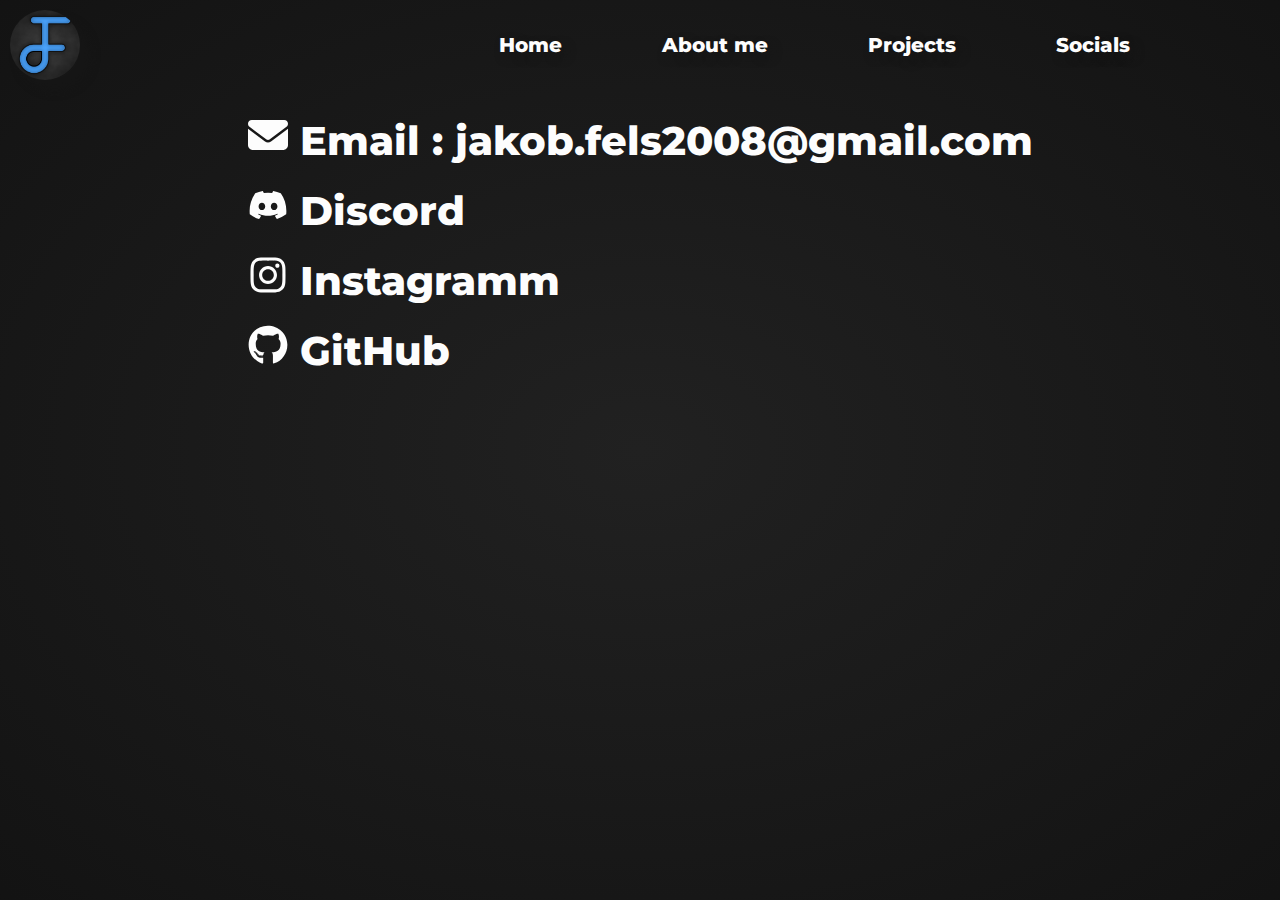
<file: socials.html>
<!DOCTYPE html>
<html lang="en">
<head>
    <meta charset="UTF-8">
    <meta name="viewport" content="width=device-width, initial-scale=1.0">
    <link rel="preconnect" href="https://fonts.googleapis.com">
    <link rel="preconnect" href="https://fonts.gstatic.com" crossorigin>
    <link href="https://fonts.googleapis.com/css2?family=Montserrat:ital,wght@0,100..900;1,100..900&display=swap"
        rel="stylesheet">
    <link rel="stylesheet" href="Style/Master.css">
    <title>jafe2211 | Socials</title>
</head>
<body>
    <div class="wrapper">
        <nav class="nav">
            <img src="IMG/Logo.png" alt="LOGO" id="logo_nav">
            <ul class="ul">
                <a href="index.html" class="a">
                    <li class="li">Home</li>
                </a>
                <a href="#" class="a">
                    <li class="li">About me</li>
                </a>
                <a href="projects.html" class="a">
                    <li class="li">Projects</li>
                </a>
                <a href="socials.html" class="a">
                    <li class="li">Socials</li>
                </a>
            </ul>
        </nav>
        <div class="projects">
            <div class="project-wrapper">
            
            <p class="socials-p"><svg stroke="currentColor" fill="currentColor" stroke-width="0" viewBox="0 0 512 512" focusable="false"
                class="chakra-icon css-1sst7k0" role="presentation" height="1em" width="1em" xmlns="http://www.w3.org/2000/svg">
                <path
                    d="M48 64C21.5 64 0 85.5 0 112c0 15.1 7.1 29.3 19.2 38.4L236.8 313.6c11.4 8.5 27 8.5 38.4 0L492.8 150.4c12.1-9.1 19.2-23.3 19.2-38.4c0-26.5-21.5-48-48-48H48zM0 176V384c0 35.3 28.7 64 64 64H448c35.3 0 64-28.7 64-64V176L294.4 339.2c-22.8 17.1-54 17.1-76.8 0L0 176z">
                </path>
            </svg> Email : <span class="socials-email">jakob.fels2008@gmail.com</span></p></a>
            <a href="https://discord.gg/gUtTdCnUMV" class="socials-herf"><p class="socials-p"><svg stroke="currentColor" fill="currentColor" stroke-width="0" viewBox="0 0 640 512" focusable="false"
                class="chakra-icon css-1sst7k0" role="presentation" height="1em" width="1em" xmlns="http://www.w3.org/2000/svg">
                <path
                    d="M524.531,69.836a1.5,1.5,0,0,0-.764-.7A485.065,485.065,0,0,0,404.081,32.03a1.816,1.816,0,0,0-1.923.91,337.461,337.461,0,0,0-14.9,30.6,447.848,447.848,0,0,0-134.426,0,309.541,309.541,0,0,0-15.135-30.6,1.89,1.89,0,0,0-1.924-.91A483.689,483.689,0,0,0,116.085,69.137a1.712,1.712,0,0,0-.788.676C39.068,183.651,18.186,294.69,28.43,404.354a2.016,2.016,0,0,0,.765,1.375A487.666,487.666,0,0,0,176.02,479.918a1.9,1.9,0,0,0,2.063-.676A348.2,348.2,0,0,0,208.12,430.4a1.86,1.86,0,0,0-1.019-2.588,321.173,321.173,0,0,1-45.868-21.853,1.885,1.885,0,0,1-.185-3.126c3.082-2.309,6.166-4.711,9.109-7.137a1.819,1.819,0,0,1,1.9-.256c96.229,43.917,200.41,43.917,295.5,0a1.812,1.812,0,0,1,1.924.233c2.944,2.426,6.027,4.851,9.132,7.16a1.884,1.884,0,0,1-.162,3.126,301.407,301.407,0,0,1-45.89,21.83,1.875,1.875,0,0,0-1,2.611,391.055,391.055,0,0,0,30.014,48.815,1.864,1.864,0,0,0,2.063.7A486.048,486.048,0,0,0,610.7,405.729a1.882,1.882,0,0,0,.765-1.352C623.729,277.594,590.933,167.465,524.531,69.836ZM222.491,337.58c-28.972,0-52.844-26.587-52.844-59.239S193.056,219.1,222.491,219.1c29.665,0,53.306,26.82,52.843,59.239C275.334,310.993,251.924,337.58,222.491,337.58Zm195.38,0c-28.971,0-52.843-26.587-52.843-59.239S388.437,219.1,417.871,219.1c29.667,0,53.307,26.82,52.844,59.239C470.715,310.993,447.538,337.58,417.871,337.58Z">
                </path>
            </svg> Discord</p></a>
            <a href="https://www.instagram.com/jafe2211/" class="socials-herf"><p class="socials-p"><svg stroke="currentColor" fill="currentColor" stroke-width="0" viewBox="0 0 448 512" focusable="false"
                class="chakra-icon css-1sst7k0" role="presentation" height="1em" width="1em" xmlns="http://www.w3.org/2000/svg">
                <path
                    d="M224.1 141c-63.6 0-114.9 51.3-114.9 114.9s51.3 114.9 114.9 114.9S339 319.5 339 255.9 287.7 141 224.1 141zm0 189.6c-41.1 0-74.7-33.5-74.7-74.7s33.5-74.7 74.7-74.7 74.7 33.5 74.7 74.7-33.6 74.7-74.7 74.7zm146.4-194.3c0 14.9-12 26.8-26.8 26.8-14.9 0-26.8-12-26.8-26.8s12-26.8 26.8-26.8 26.8 12 26.8 26.8zm76.1 27.2c-1.7-35.9-9.9-67.7-36.2-93.9-26.2-26.2-58-34.4-93.9-36.2-37-2.1-147.9-2.1-184.9 0-35.8 1.7-67.6 9.9-93.9 36.1s-34.4 58-36.2 93.9c-2.1 37-2.1 147.9 0 184.9 1.7 35.9 9.9 67.7 36.2 93.9s58 34.4 93.9 36.2c37 2.1 147.9 2.1 184.9 0 35.9-1.7 67.7-9.9 93.9-36.2 26.2-26.2 34.4-58 36.2-93.9 2.1-37 2.1-147.8 0-184.8zM398.8 388c-7.8 19.6-22.9 34.7-42.6 42.6-29.5 11.7-99.5 9-132.1 9s-102.7 2.6-132.1-9c-19.6-7.8-34.7-22.9-42.6-42.6-11.7-29.5-9-99.5-9-132.1s-2.6-102.7 9-132.1c7.8-19.6 22.9-34.7 42.6-42.6 29.5-11.7 99.5-9 132.1-9s102.7-2.6 132.1 9c19.6 7.8 34.7 22.9 42.6 42.6 11.7 29.5 9 99.5 9 132.1s2.7 102.7-9 132.1z">
                </path>
            </svg> Instagramm</p></a>
            <a href="https://github.com/jafe2211" class="socials-herf">
                <p class="socials-p"><span class="github"><svg stroke="currentColor" fill="currentColor" stroke-width="0"
                            viewBox="0 0 496 512" aria-hidden="true" focusable="false" height="1em" width="1em"
                            xmlns="http://www.w3.org/2000/svg">
                            <path
                                d="M165.9 397.4c0 2-2.3 3.6-5.2 3.6-3.3.3-5.6-1.3-5.6-3.6 0-2 2.3-3.6 5.2-3.6 3-.3 5.6 1.3 5.6 3.6zm-31.1-4.5c-.7 2 1.3 4.3 4.3 4.9 2.6 1 5.6 0 6.2-2s-1.3-4.3-4.3-5.2c-2.6-.7-5.5.3-6.2 2.3zm44.2-1.7c-2.9.7-4.9 2.6-4.6 4.9.3 2 2.9 3.3 5.9 2.6 2.9-.7 4.9-2.6 4.6-4.6-.3-1.9-3-3.2-5.9-2.9zM244.8 8C106.1 8 0 113.3 0 252c0 110.9 69.8 205.8 169.5 239.2 12.8 2.3 17.3-5.6 17.3-12.1 0-6.2-.3-40.4-.3-61.4 0 0-70 15-84.7-29.8 0 0-11.4-29.1-27.8-36.6 0 0-22.9-15.7 1.6-15.4 0 0 24.9 2 38.6 25.8 21.9 38.6 58.6 27.5 72.9 20.9 2.3-16 8.8-27.1 16-33.7-55.9-6.2-112.3-14.3-112.3-110.5 0-27.5 7.6-41.3 23.6-58.9-2.6-6.5-11.1-33.3 2.6-67.9 20.9-6.5 69 27 69 27 20-5.6 41.5-8.5 62.8-8.5s42.8 2.9 62.8 8.5c0 0 48.1-33.6 69-27 13.7 34.7 5.2 61.4 2.6 67.9 16 17.7 25.8 31.5 25.8 58.9 0 96.5-58.9 104.2-114.8 110.5 9.2 7.9 17 22.9 17 46.4 0 33.7-.3 75.4-.3 83.6 0 6.5 4.6 14.4 17.3 12.1C428.2 457.8 496 362.9 496 252 496 113.3 383.5 8 244.8 8zM97.2 352.9c-1.3 1-1 3.3.7 5.2 1.6 1.6 3.9 2.3 5.2 1 1.3-1 1-3.3-.7-5.2-1.6-1.6-3.9-2.3-5.2-1zm-10.8-8.1c-.7 1.3.3 2.9 2.3 3.9 1.6 1 3.6.7 4.3-.7.7-1.3-.3-2.9-2.3-3.9-2-.6-3.6-.3-4.3.7zm32.4 35.6c-1.6 1.3-1 4.3 1.3 6.2 2.3 2.3 5.2 2.6 6.5 1 1.3-1.3.7-4.3-1.3-6.2-2.2-2.3-5.2-2.6-6.5-1zm-11.4-14.7c-1.6 1-1.6 3.6 0 5.9 1.6 2.3 4.3 3.3 5.6 2.3 1.6-1.3 1.6-3.9 0-6.2-1.4-2.3-4-3.3-5.6-2z">
                            </path>
                        </svg></span> GitHub</p>
            </a>
            </div>
        </div>
    </div>
</body>
</html>
</file>
<file: Style/Master.css>
body {
    height: 100%;
    margin: 0;
    font-family: sans-serif;
    
}
.welcome{
    min-height:90vh; height:90vh; max-height:90vh;
    display: flex;
    align-items: center; 
    justify-content: center;

}
.wrapper{
    min-height:100vh; height:100vh; max-height:100vh;
    background-size: 100% 100%;
    background-position: 0px 0px,0px 0px;
    background-image: radial-gradient(75% 75% at 50% 50%, #212121FF 0%, #121212 100%);
}
h1 {
    margin: 0;
    color: rgb(253, 253, 253);
    font-family: Montserrat;
    font-weight: 800;
    font-size: 100px;
    text-shadow: 10px 10px 10px rgb(22, 22, 22);
    
}
.welcome-wraper{
    display: flex;
    align-items: center;
}
#logo{
    width: 250px;
    border-radius: 150px;
    margin-left: 150px;
    box-shadow: 10px 10px 10px rgb(22, 22, 22);
}
#logo_nav{
    margin-left: 10px;
    width: 70px;
    border-radius: 150px;
    box-shadow: 10px 10px 10px rgb(22, 22, 22);
}
.p {
    color: rgb(211, 211, 211);
    font-family: consolas;
    font-size: 20px;
    margin: 0;
    text-shadow: 5px 5px 5px rgb(22, 22, 22);
}
.nav{
    padding-top: 10px;
    display: flex;
    align-items: center;
    justify-content: flex-start;
   
}
.ul {
    margin: 0, ;
    display: flex;
    justify-content: flex-end;
    align-items: center;
    width: 100%;
    font-family: Montserrat;
    font-weight: 800;
    font-size: 20px;
    margin-right: 50px;
}
.li{
    list-style: none;
    margin-right: 100px;
    text-shadow: 5px 5px 10px rgb(22, 22, 22);
}
.a{
    color: rgb(253, 253, 253);
    text-decoration: none;
}
.projects{
display: flex;
justify-content: center;

}
.project-wrapper {
    display: flex;
    justify-content: center;
    flex-direction: column;
    padding: 15px;
}
.project-title-wrapper {
    display: flex;
    align-items: center;
    margin-bottom: 15px;
}
.project-status-lost{
    color: rgb(255, 36, 36);
    display: flex;
    font-family: consolas;
    font-size: 18px;
    font-weight: 700;
    margin: 0;
}
.project-status-finished {
    color: rgb(13, 238, 50);
    display: flex;
    font-family: consolas;
    font-size: 18px;
    font-weight: 700;
    margin-bottom: 0;
    margin-top: 0;
    margin-left: 20px;
}
.project-status-working {
    color: rgb(238, 223, 13);
    display: flex;
    font-family: consolas;
    font-size: 18px;
    font-weight: 700;
    margin-bottom: 0;
    margin-top: 0;
}
.project-status-workingB {
    color: rgb(238, 223, 13);
    display: flex;
    font-family: consolas;
    font-size: 18px;
    font-weight: 700;
    margin-bottom: 0;
    margin-top: 0;
    margin-left: 20px;
}
.github{
    color: rgb(253, 253, 253);
}
.project-link{
    color: rgb(253, 253, 253);
    font-family: consolas;
    text-decoration: none;
    display: flex;
    justify-items: center;
    margin: 0;
    margin-left: 2px;
}
.project-link-wrapper {
    text-decoration: none;
    background-color: #474747;
    border-radius: 5px;
    padding: 5px;
    margin: 0;
}
.project-actions{
    margin-top: 16px;
    display: flex;
    align-items: center;
}

.project-title{
    color: rgb(253, 253, 253);
    font-family: Montserrat;
    font-size: 30px;
    margin: 0;
}
.project-description{
    color: rgb(253, 253, 253);
    font-family: consolas;
    font-size: 16px;
    margin: 0;
}
.project-date {
    display: flex;
    color: rgb(14, 139, 255);
    font-family: consolas;
    font-size: 18px;
    font-weight: 700;
    margin: 0;
    margin-left: 30px;
}



.socials-p{
    color: rgb(253, 253, 253);
    font-family: Montserrat;
    font-weight: 800;
    font-size: 40px;
    margin: 0;
    margin-top: 20px;
}
.socials-herf{
    text-decoration: none;
}
.socials-warpper{
   
}
.socials-wrapper {
    display: flex;
    justify-content: center;
}



.li:hover{
    border-bottom: 4px solid rgb(14, 139, 255);
    transition: all 0.1s ease-in;
}
#logo:hover{
    box-shadow: 0 0 100px 20px rgb(14, 139, 255);
}
#logo_nav:hover{
    box-shadow: 0 0 50px 10px rgb(14, 139, 255);
}
h1:hover{
    text-shadow:
    inset 60px 0 120px #f0f,  /* left magenta */
    inset -60px 0 120px #0ff; /* right cyan */
    color: rgb(0, 183, 255);
}
</file>
